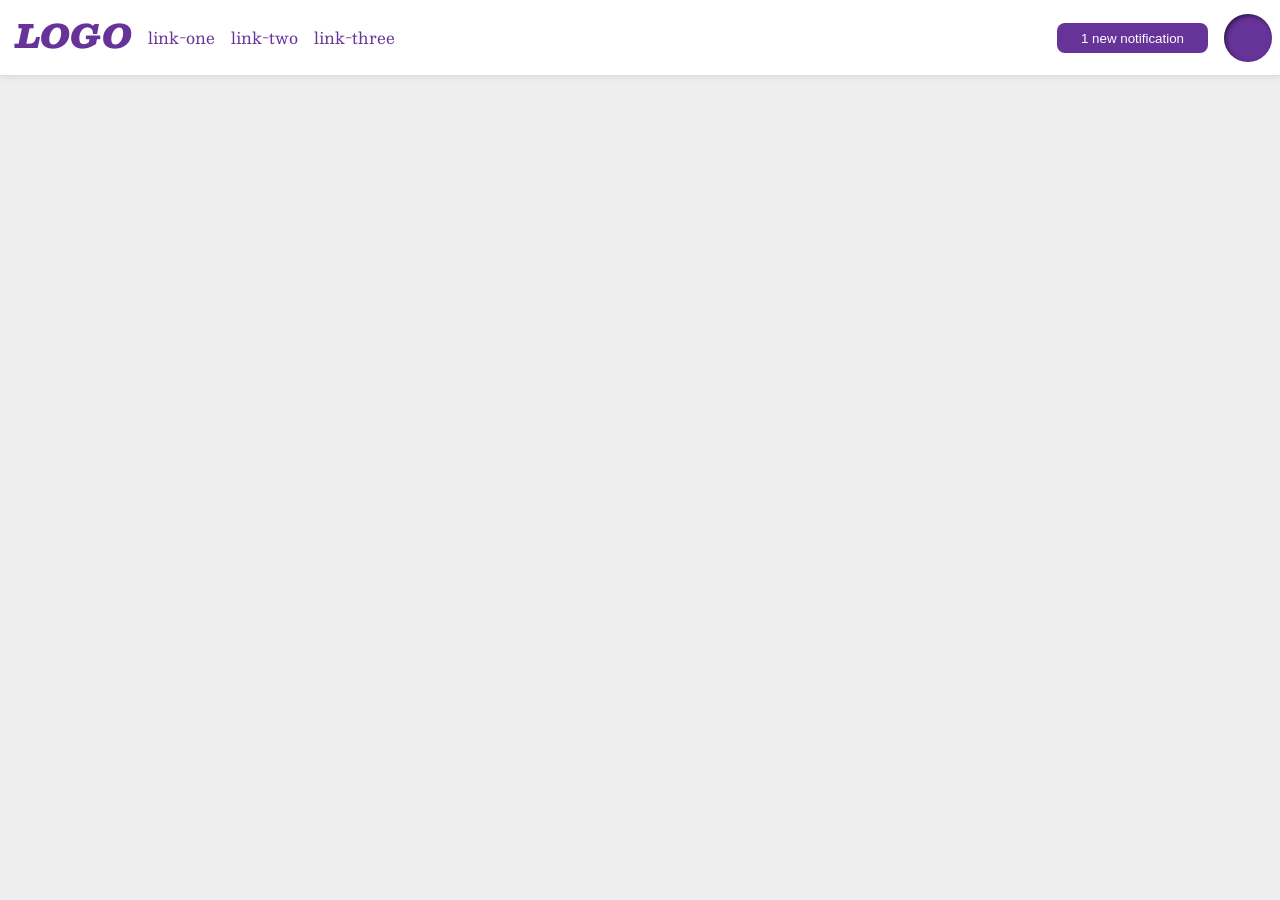
<file: foundations/flex/03-flex-header-2/index.html>
<!DOCTYPE html>
<html lang="en">
  <head>
    <meta charset="UTF-8">
    <meta http-equiv="X-UA-Compatible" content="IE=edge">
    <meta name="viewport" content="width=device-width, initial-scale=1.0">
    <title>Flex Header 2</title>
    <link rel="stylesheet" href="style.css">
  </head>
  <body>
    <div class="header">
      <div class="left">
              <div class="logo">
                LOGO
              </div>
              <ul class="links">
                <li><a href="https://google.com">link-one</a></li>
                <li><a href="https://google.com">link-two</a></li>
                <li><a href="https://google.com">link-three</a></li>
              </ul>
        </div>
      <div class="right">
          <button class="notifications">
            1 new notification
          </button>
          <div class="profile-image"></div>
        </div>
      </div>
  </body>
</html>
</file>
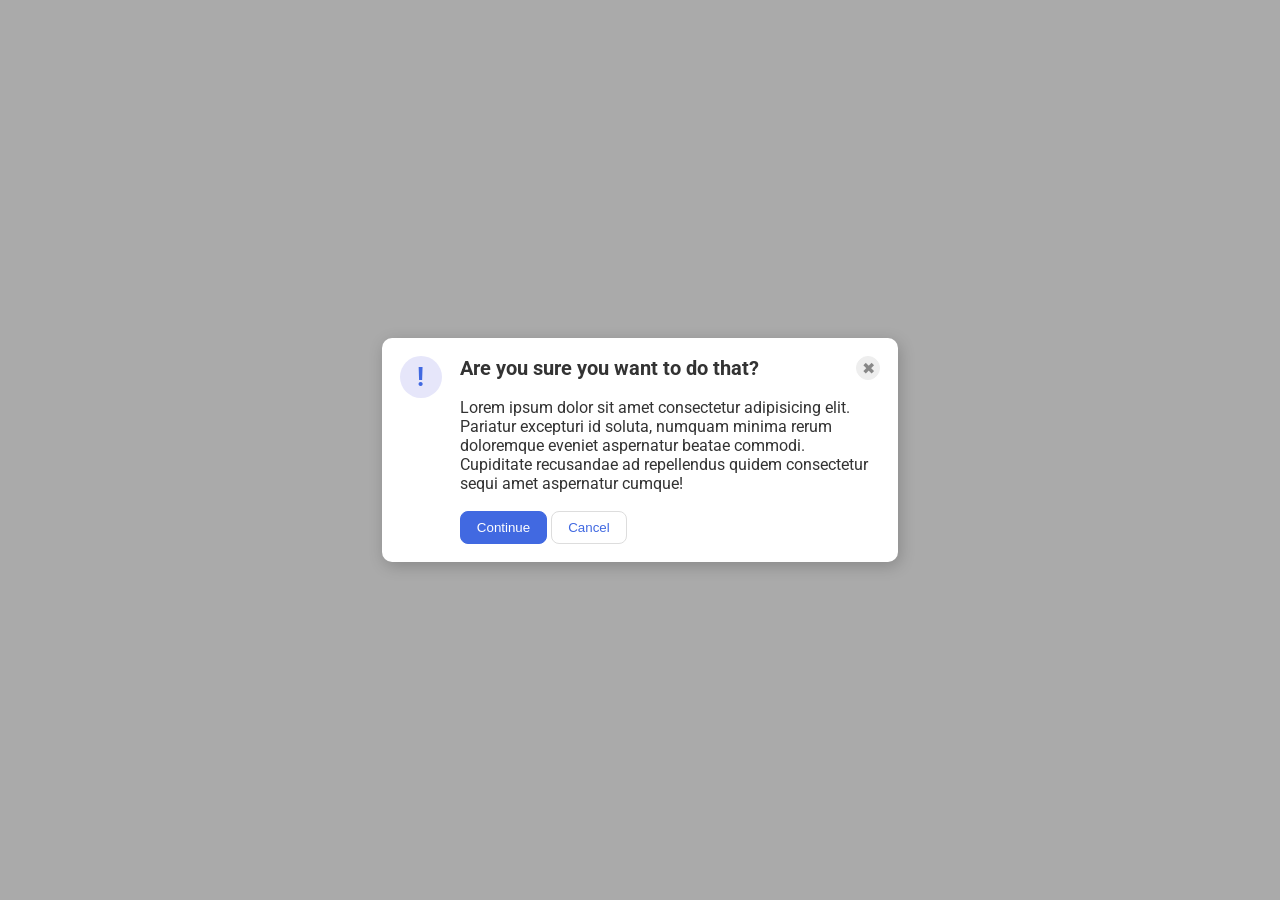
<file: foundations/flex/05-flex-modal/index.html>
<!DOCTYPE html>
<html lang="en">
  <head>
    <meta charset="UTF-8">
    <meta http-equiv="X-UA-Compatible" content="IE=edge">
    <meta name="viewport" content="width=device-width, initial-scale=1.0">
    <link rel="stylesheet" href="style.css">
    <title>Modal</title>
  </head>
  <body>
    <div class="modal">
      <div class="icon">!</div>
          <div class="box">
              <div class="box-header">
      <div class="header">Are you sure you want to do that?</div>
      <button class="close-button">✖</button>
                  </div>
      <div class="text">Lorem ipsum dolor sit amet consectetur adipisicing elit. Pariatur excepturi id soluta, numquam minima rerum doloremque eveniet aspernatur beatae commodi. Cupiditate recusandae ad repellendus quidem consectetur sequi amet aspernatur cumque!</div>
      <button class="continue">Continue</button>
      <button class="cancel">Cancel</button>
          </div>
    </div>
  </body>
</html>
</file>
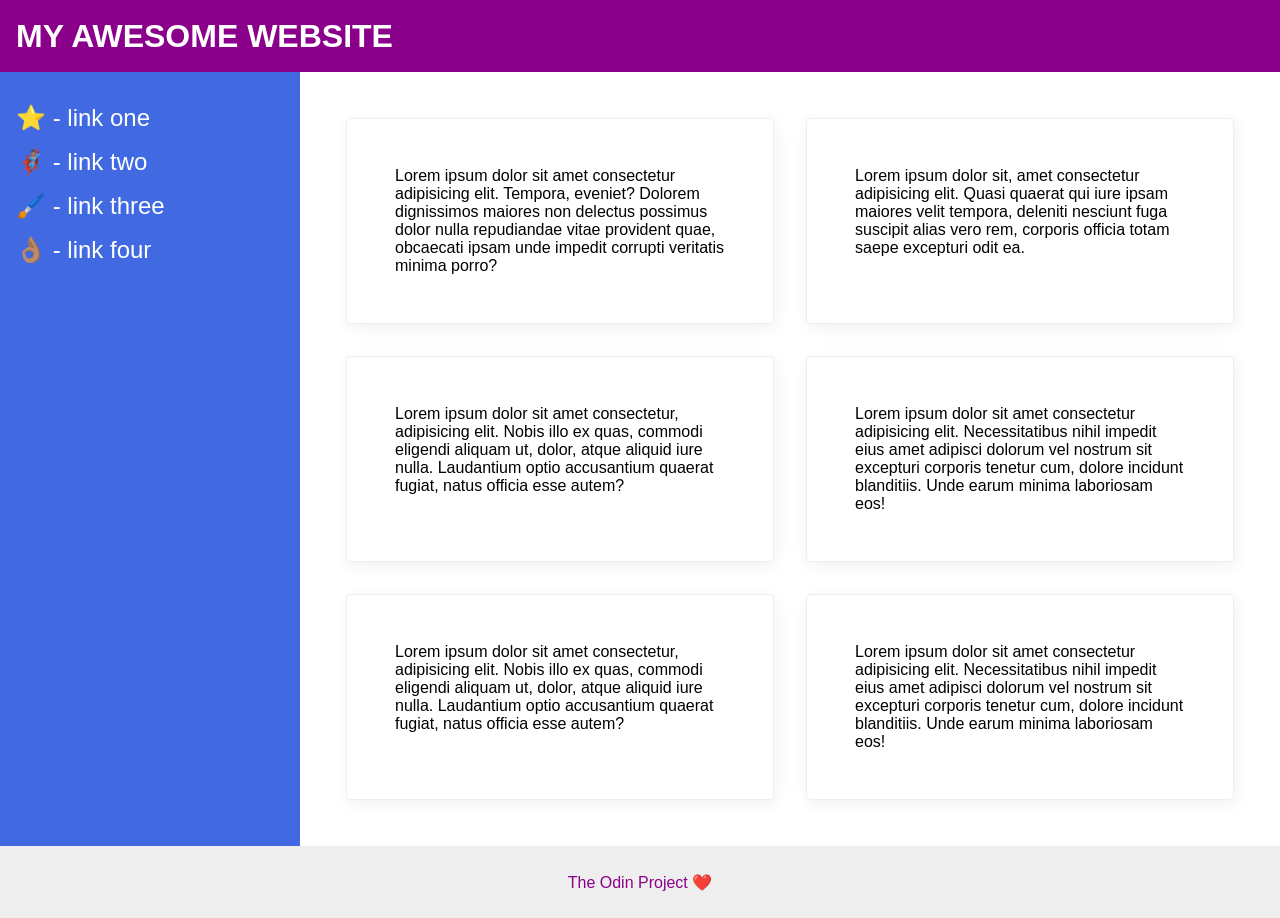
<file: foundations/flex/07-flex-layout-2/index.html>
<!DOCTYPE html>
<html lang="en">
  <head>
    <meta charset="UTF-8">
    <meta http-equiv="X-UA-Compatible" content="IE=edge">
    <meta name="viewport" content="width=device-width, initial-scale=1.0">
    <title>The Holy Grail</title>
    <link rel="stylesheet" href="style.css">
  </head>
  <body>
    <div class="header">
      MY AWESOME WEBSITE
    </div>
    
    <div class="box">
        <div class="sidebar">
          <ul>
            <li><a href="#">⭐ - link one</a></li>
            <li><a href="#">🦸🏽‍♂️ - link two</a></li>
            <li><a href="#">🖌️ - link three</a></li>
            <li><a href="#">👌🏽 - link four</a></li>
          </ul>
        </div>
              <div class="cardsy">
            <div class="card">Lorem ipsum dolor sit amet consectetur adipisicing elit. Tempora, eveniet? Dolorem dignissimos maiores non delectus possimus dolor nulla repudiandae vitae provident quae, obcaecati ipsam unde impedit corrupti veritatis minima porro?</div>
            <div class="card">Lorem ipsum dolor sit, amet consectetur adipisicing elit. Quasi quaerat qui iure ipsam maiores velit tempora, deleniti nesciunt fuga suscipit alias vero rem, corporis officia totam saepe excepturi odit ea.</div>
            <div class="card">Lorem ipsum dolor sit amet consectetur, adipisicing elit. Nobis illo ex quas, commodi eligendi aliquam ut, dolor, atque aliquid iure nulla. Laudantium optio accusantium quaerat fugiat, natus officia esse autem?</div>
            <div class="card">Lorem ipsum dolor sit amet consectetur adipisicing elit. Necessitatibus nihil impedit eius amet adipisci dolorum vel nostrum sit excepturi corporis tenetur cum, dolore incidunt blanditiis. Unde earum minima laboriosam eos!</div>
            <div class="card">Lorem ipsum dolor sit amet consectetur, adipisicing elit. Nobis illo ex quas, commodi eligendi aliquam ut, dolor, atque aliquid iure nulla. Laudantium optio accusantium quaerat fugiat, natus officia esse autem?</div>
            <div class="card">Lorem ipsum dolor sit amet consectetur adipisicing elit. Necessitatibus nihil impedit eius amet adipisci dolorum vel nostrum sit excepturi corporis tenetur cum, dolore incidunt blanditiis. Unde earum minima laboriosam eos!</div>
    </div>
          </div>
    <div class="footer">
      The Odin Project ❤️
    </div>
  </body>
</html>
</file>
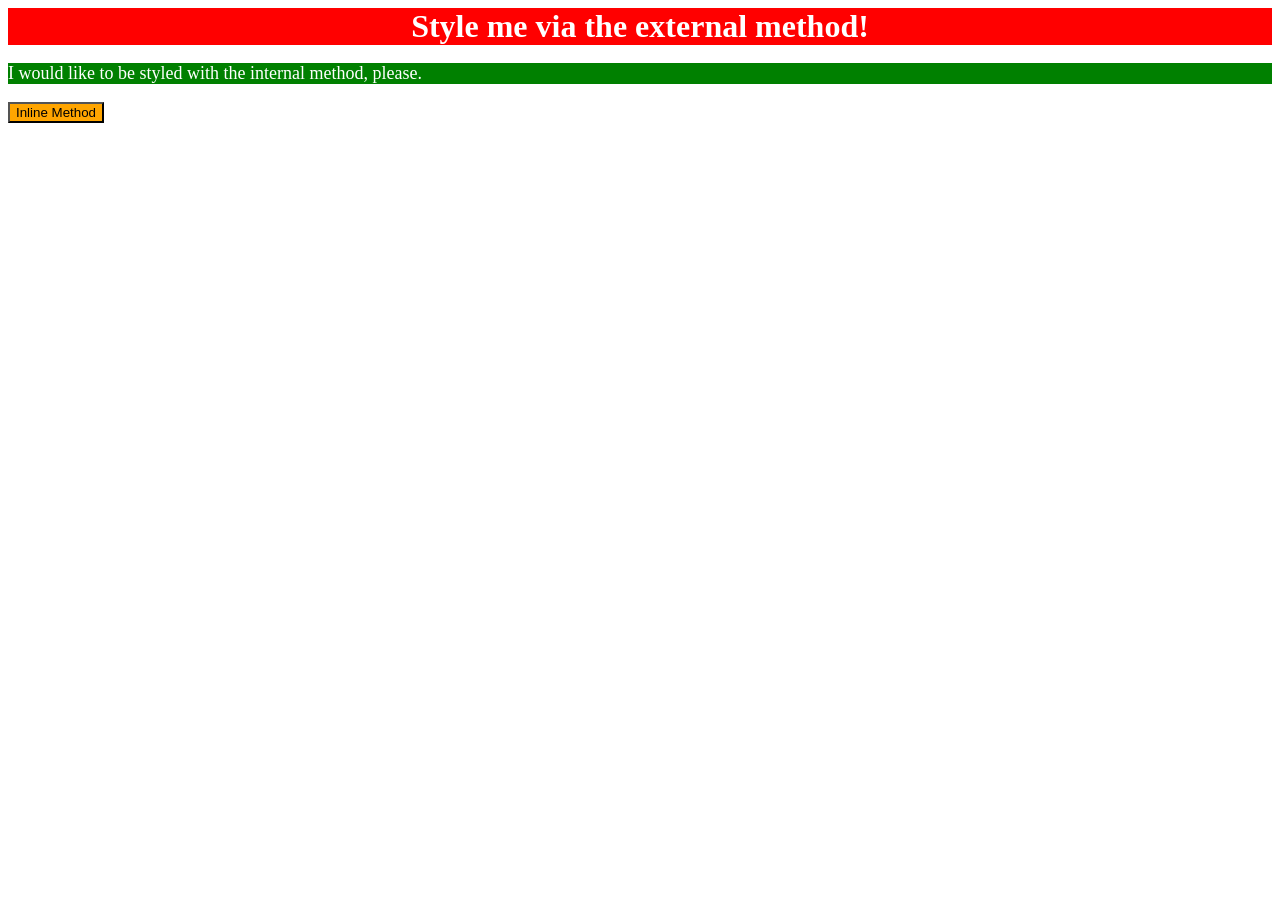
<file: foundations/intro-to-css/01-css-methods/index.html>
<!DOCTYPE html>
<html lang="en">
  <head>
    <style>
      p {

        color: white;
        background-color: green;
        font-size: 18px;

      }
    </style>
    <link rel="stylesheet" href="style.css">
    <meta charset="UTF-8">
    <meta http-equiv="X-UA-Compatible" content="IE=edge">
    <meta name="viewport" content="width=device-width, initial-scale=1.0">
    <title>Methods for Adding CSS</title>
  </head>
  <body>
    <div>Style me via the external method!</div>
    <p>I would like to be styled with the internal method, please.</p>

    <button style=
    "background-color: orange;
    color: black;""
    font-size: 18px;>
    Inline Method
    </button>
  </body>
</html>
</file>
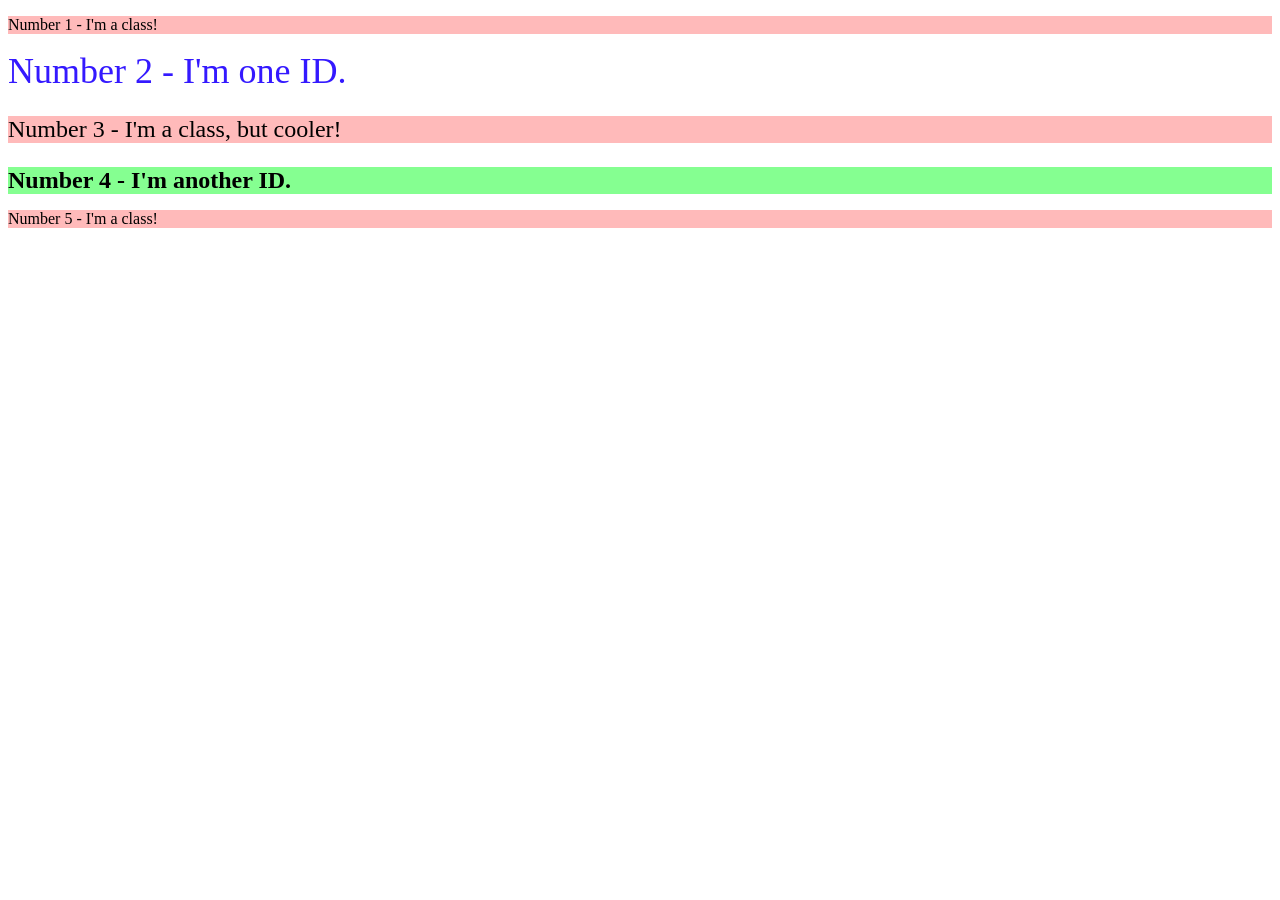
<file: foundations/intro-to-css/02-class-id-selectors/index.html>
<!DOCTYPE html>
<html lang="en">
  <head>
    <meta charset="UTF-8">
    <meta http-equiv="X-UA-Compatible" content="IE=edge">
    <meta name="viewport" content="width=device-width, initial-scale=1.0">
    <title>Class and ID Selectors</title>
    <link rel="stylesheet" href="style.css">
  </head>
  <body>
    <p class="odd">Number 1 - I'm a class!</p>
    <div id="number2">Number 2 - I'm one ID.</div>
    <p class="odd text3">Number 3 - I'm a class, but cooler!</p>
    <div id="number4">Number 4 - I'm another ID.</div>
    <p class="odd">Number 5 - I'm a class!</p>
  </body>
</html>
</file>
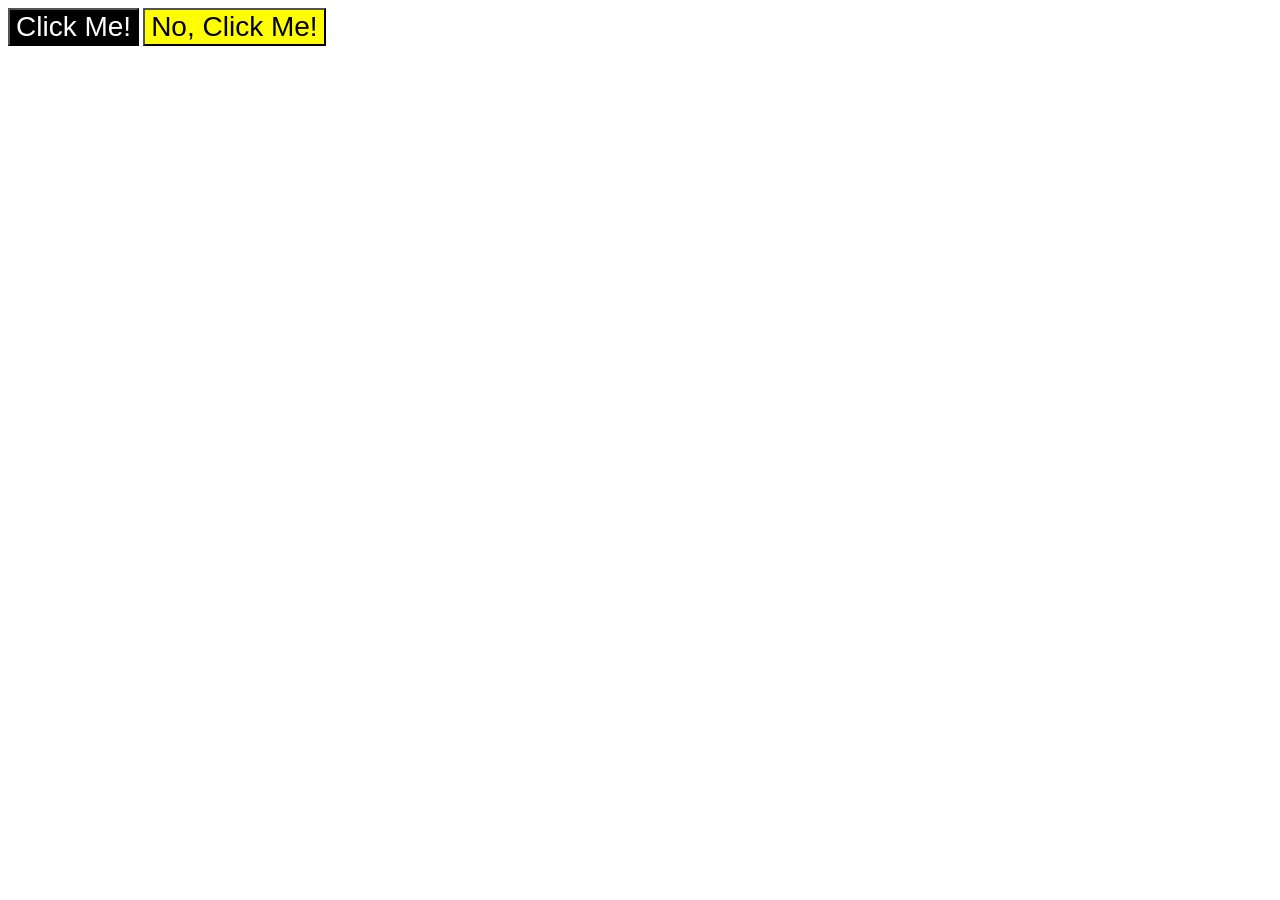
<file: foundations/intro-to-css/03-grouping-selectors/index.html>
<!DOCTYPE html>
<html lang="en">
  <head>
    <meta charset="UTF-8">
    <meta http-equiv="X-UA-Compatible" content="IE=edge">
    <meta name="viewport" content="width=device-width, initial-scale=1.0">
    <title>Grouping Selectors</title>
    <link rel="stylesheet" href="style.css">
  </head>
  <body>
    <button class="first">Click Me!</button>
    <button class="second">No, Click Me!</button>
  </body>
</html>
</file>
<file: foundations/flex/03-flex-header-2/style.css>
/* this is some magical font-importing.  
you'll learn about it later. */
@import url('https://fonts.googleapis.com/css2?family=Besley:ital,wght@0,400;1,900&display=swap');

body {
  margin: 0;
  background: #eee;
  font-family: Besley, serif;
}

.header {
  background: white;
  border-bottom: 1px solid #ddd;
  box-shadow: 0 0 8px rgba(0,0,0,.1);
  display: flex;
  justify-content: space-between;
  align-items: center;
  padding: 8px;
}

.profile-image {
  background: rebeccapurple;
  box-shadow: inset 2px 2px 4px rgba(0,0,0,.5);
  border-radius: 50%;
  width: 48px;
  height: 48px;
}

.logo {
  color: rebeccapurple;
  font-size: 32px;
  font-weight: 900;
  font-style: italic;
  padding-left: 8px;
}

.left {
  display: flex;
  gap: 16px;
}

.right{
display: flex;
gap: 16px;
}

button {
  border: none;
  border-radius: 8px;
  background: rebeccapurple;
  color: white;
  padding: 8px 24px;
  height: 30px;
  align-self: center;
}

a {
  /* this removes the line under our links */
  text-decoration: none;
  color: rebeccapurple;
}

ul {
  list-style-type: none;
  padding: 0;
  display: flex;
  gap: 16px;
}
</file>
<file: foundations/flex/05-flex-modal/style.css>
@import url('https://fonts.googleapis.com/css2?family=Roboto:wght@400;700&display=swap');

html, body {
  height: 100%;
}

body {
  font-family: Roboto, sans-serif;
  margin: 0;
  background: #aaa;
  color: #333;
  /* I'll give you this one for free lol */
  display: flex;
  align-items: center;
  justify-content: center;
}

.header {
font-weight: bold;
font-size: 20px;
}

.modal {
  display: flex;
  background: white;
  width: 480px;
  border-radius: 10px;
  box-shadow: 2px 4px 16px rgba(0,0,0,.2);
  padding: 18px;
  gap: 18px;
}

.icon {
  color: royalblue;
  font-size: 26px;
  font-weight: 700;
  background: lavender;
  width: 42px;
  height: 42px;
  border-radius: 50%;
  display: flex;
  align-items: center;
  justify-content: center;
}

.close-button {
  background: #eee;
  border-radius: 50%;
  color: #888;
  font-weight: 400;
  font-size: 16px;
  height: 24px;
  width: 24px;
  display: flex;
  align-items: center;
  justify-content: center;
  border: 1px solid #eee;
  padding: 0;
}

button {
  cursor: pointer;
  padding: 8px 16px;
  border-radius: 8px;
}

button.continue {
  background: royalblue;
  border: 1px solid royalblue;
  color: white;
}

button.cancel {
  background: white;
  border: 1px solid #ddd;
  color: royalblue;
}

.box {
  flex-shrink: 200;
}

.text {
  margin-bottom: 18px;
}

.box-header {
  display: flex;
  justify-content: space-between;
  margin-bottom: 18px;
}
</file>
<file: foundations/flex/07-flex-layout-2/style.css>
body {
  font-family: -apple-system, BlinkMacSystemFont, 'Segoe UI', Roboto, Oxygen, Ubuntu, Cantarell, 'Open Sans', 'Helvetica Neue', sans-serif;
  margin: 0;
  min-height: 100vh;
  display: flex;
  flex-direction: column;
}

.header {
  height: 72px;
  background: darkmagenta;
  color: white;
  font-size: 32px;
  font-weight: 900;
  display: flex;
  align-items: center;
  padding-left: 16px;
  
}

.box {
  display: flex;
  flex: 1;
}

.footer {
  height: 72px;
  background: #eee;
  color: darkmagenta;
  display: flex;
  align-items: center;
  justify-content: center;
}

.sidebar {
  width: 300px;
  background: royalblue;
  box-sizing: border-box;
  padding: 16px;
  display: flex;
  flex-direction: column;
  flex-shrink: 0;
  
}

.cardsy {
  display: flex;
  flex-wrap: wrap;
  margin: 30px;
 }

.card {
  border: 1px solid #eee;
  box-shadow: 2px 4px 16px rgba(0,0,0,.06);
  border-radius: 4px;
  display: flex;
  flex-wrap: wrap;
  flex: 1 1 300px;
  padding: 48px;
  margin: 16px;
}

a {
  text-decoration: none;
  font-size: 24px;
  color: white;
}

li {
  list-style-type: none;
  padding-bottom: 16px;
}

ul {
  padding: 0px;
}
</file>
<file: foundations/intro-to-css/01-css-methods/style.css>
div {

color: white;
font-size: 32px;
text-align: center;
font-weight: bold;
background-color: red;

}
</file>
<file: foundations/intro-to-css/02-class-id-selectors/style.css>
/* Add CSS Styling */
.odd {
    background-color: rgb(255, 186, 186);
    font-family: Verdana, "DejaVu Sans" sans-serif;
}

#number2 {
    color:rgb(52, 25, 255);
    font-size: 36px;
}

.text3 {
    font-size: 24px;
}

#number4 {
    background-color: rgb(133, 255, 145);
    font-size: 24px;
    font-weight: bold;
}
</file>
<file: foundations/intro-to-css/03-grouping-selectors/style.css>
/* Add CSS Styling */
.first,
.second {
    font-size: 28px;
    font-family: Helvetica, "Times New Roman", sans-serif;
}

.first {
    color:white ;
    background-color: black;
}

.second {
    background-color: yellow;
}
</file>
